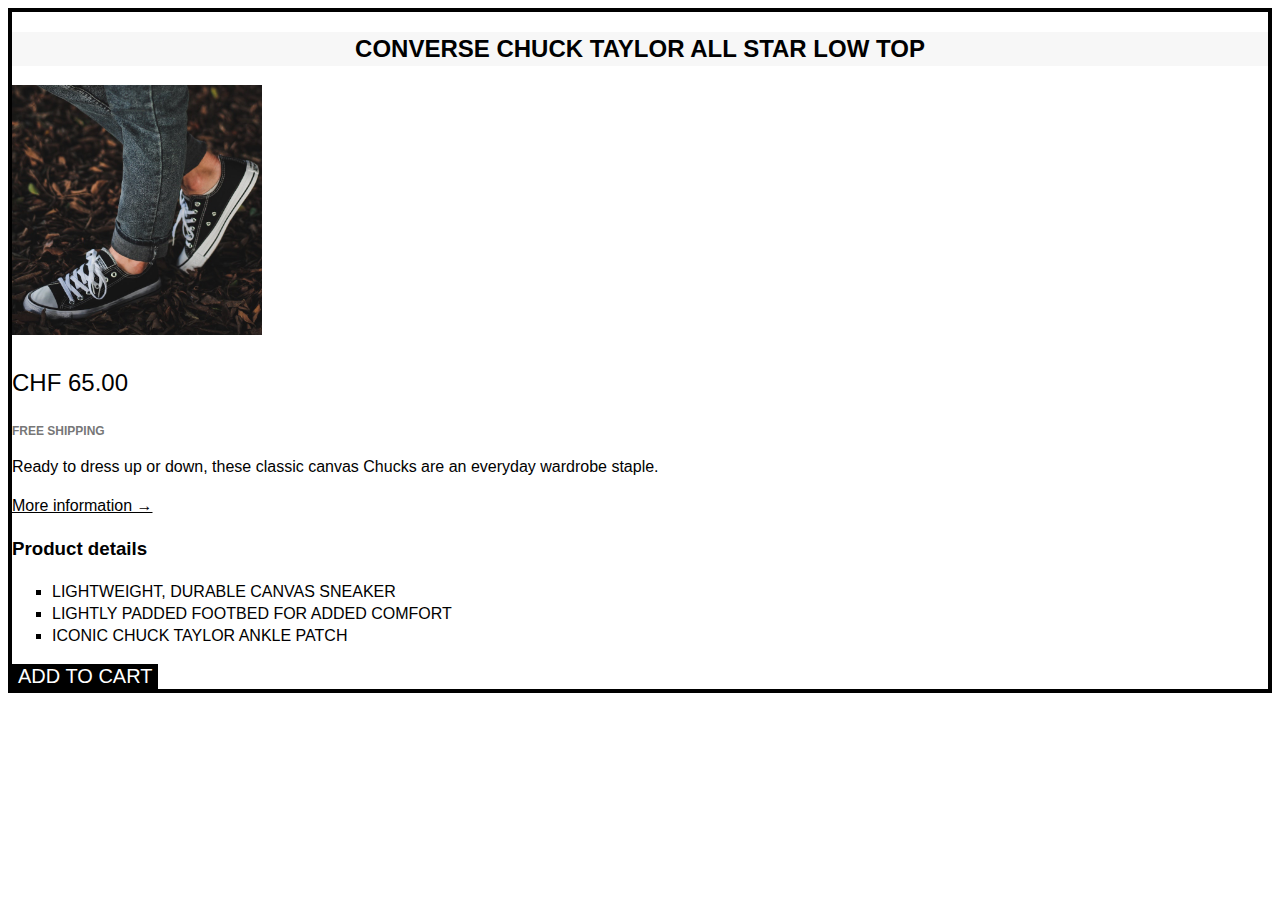
<file: Challenge/index.html>
<!DOCTYPE html>
<html lang="en">
  <head>
    <link rel="stylesheet" href="challenge.css" />
    <meta charset="UTF-8" />
    <title>Document</title>
  </head>
  <body>
    <article>
      <header>
        <h2 id="title">Converse Chuck Taylor All Star Low Top</h2>
      </header>
      <img src="img\challenges.jpg" alt="Schuhe" height="250" width="250" />
      <p id="price">CHF 65.00</p>
      <p id="freeShipping">Free shipping</p>
      <p>
        Ready to dress up or down, these classic canvas Chucks are an everyday
        wardrobe staple.
      </p>
      <a href="https://www.converse.com/de/go?lang=de_DE">More information →</a>
      <h3>Product details</h3>
      <ul>
        <li>Lightweight, durable canvas sneaker</li>
        <li>Lightly padded footbed for added comfort</li>
        <li>Iconic Chuck Taylor ankle patch</li>
      </ul>
      <button>Add to cart</button>
    </article>
  </body>
</html>
</file>
<file: Challenge/challenge.css>
body{
  font-family: sans-serif;
  line-height: 1.4;
}
#title {
  text-transform: uppercase;
  display: flex;
  justify-content: center;
  background-color: #f7f7f7;
}

#price{
  font-size: 24px;
}

#freeShipping{
  text-transform: uppercase;
  font-size: 12px;
  font-weight: bold;
  color: #777;
}

a,
a:visited{
  color:black;
}

a:active,
a:hover{
  text-decoration: none;
}

ul{
  text-transform: uppercase;
  font-size: 16px;
  list-style: square;
}

button{
  background-color: #000;
  border:none;
  color:#fff;
  font-size: 20px;
  text-transform: uppercase;
  cursor:pointer;
}

button:hover{
  background-color: #fff;
  color:#000;
}

article{
  border-style: solid;
  border-width: 4px;
}
</file>
